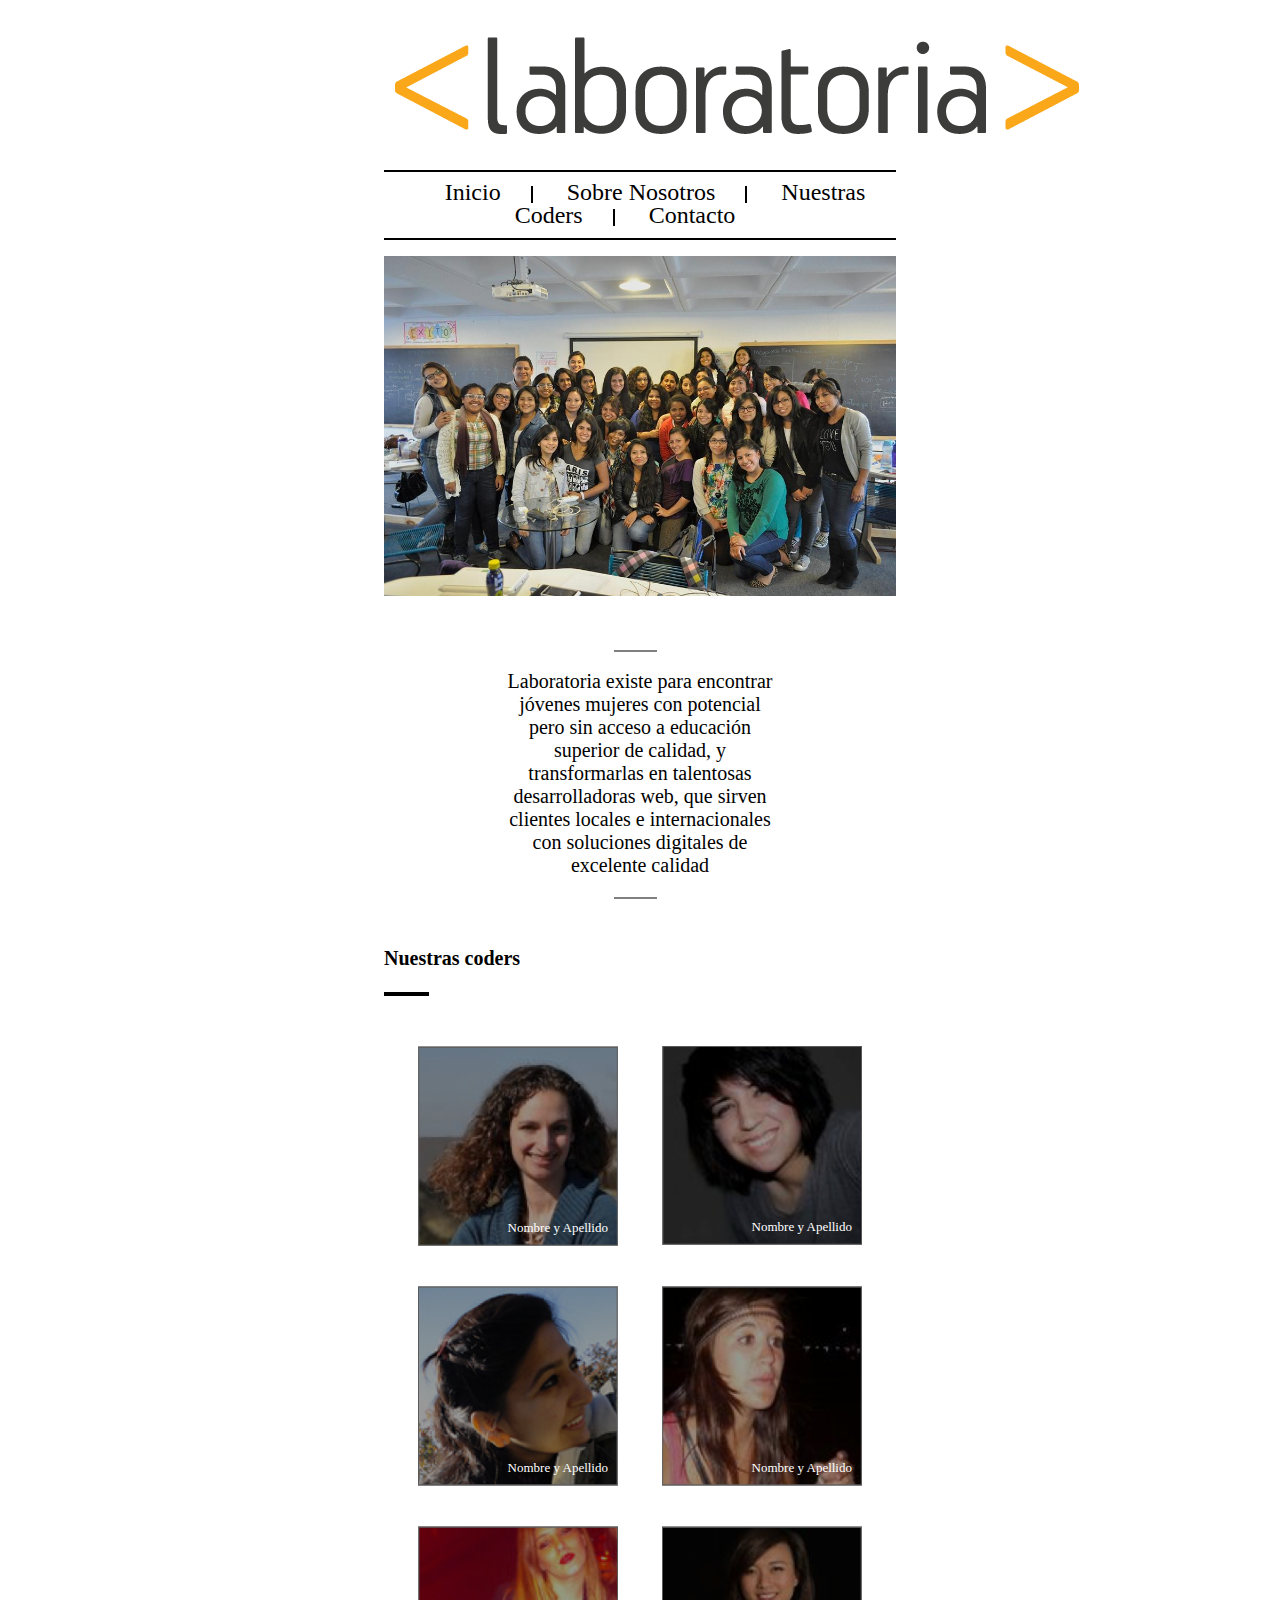
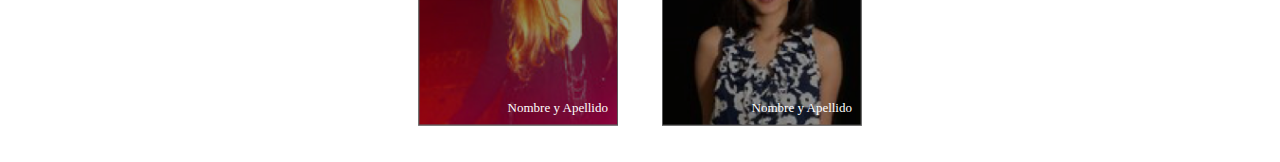
<file: index.html>
<!DOCTYPE html>
<html>
	<head>
        <meta charset="UTF-8">
		<link href="css/main.css" rel="stylesheet" />
	</head>
	<body>
        <header>
            <section>
                <img class="logo" src="img/logo.png"/>
                <nav>
                    <ul class="navigate">
                        <li><a href="#">Inicio</a></li>
                        <li><a href="#">Sobre Nosotros</a></li>
                        <li><a href="#">Nuestras Coders</a></li>
                        <li><a href="#">Contacto</a></li>
                    </ul>
                </nav>
            </section>
        </header>
        <main>
            <section>
                <div>
                    <img class="group" src="img/grupal.jpg">
                </div>
                <div class="paragraph">
                    <p class="about">Laboratoria existe para encontrar jóvenes
                        mujeres con potencial pero sin acceso a
                        educación superior de calidad, y
                        transformarlas en talentosas desarrolladoras
                        web, que sirven clientes locales e
                        internacionales con soluciones digitales de
                        excelente calidad</p>
                </div>
                <div class="coders">
                    <h4 class="title">Nuestras coders</h4>
                    <ul>
                        <li>
                            <a href="coder-detail.html">
                                <img class="profile" src="img/profile-1.png"/>
                                <span> Nombre y Apellido </span>
                            </a>
                        </li>
                        <li>
                            <a href="coder-detail.html">
                                <img class="profile" src="img/profile-2.png"/>
                                <span> Nombre y Apellido </span>
                            </a>
                        </li>
                        <li>
                            <a href="coder-detail.html">
                                <img class="profile" src="img/profile-3.png"/>
                                <span> Nombre y Apellido </span>
                            </a>
                        </li>
                        <li>
                            <a href="coder-detail.html">
                                <img class="profile" src="img/profile-4.png"/>
                                <span> Nombre y Apellido </span>
                            </a>
                        </li>
                        <li>
                            <a href="coder-detail.html">
                                <img class="profile" src="img/profile-5.png"/>
                                <span> Nombre y Apellido </span>
                            </a>
                        </li>
                        <li>
                            <a href="coder-detail.html">
                                <img class="profile" src="img/profile-6.png"/>
                                <span> Nombre y Apellido </span>
                            </a>
                        </li>
                    </ul>
                </div>
            </section>
        </main>
	</body>
</html>
</file>
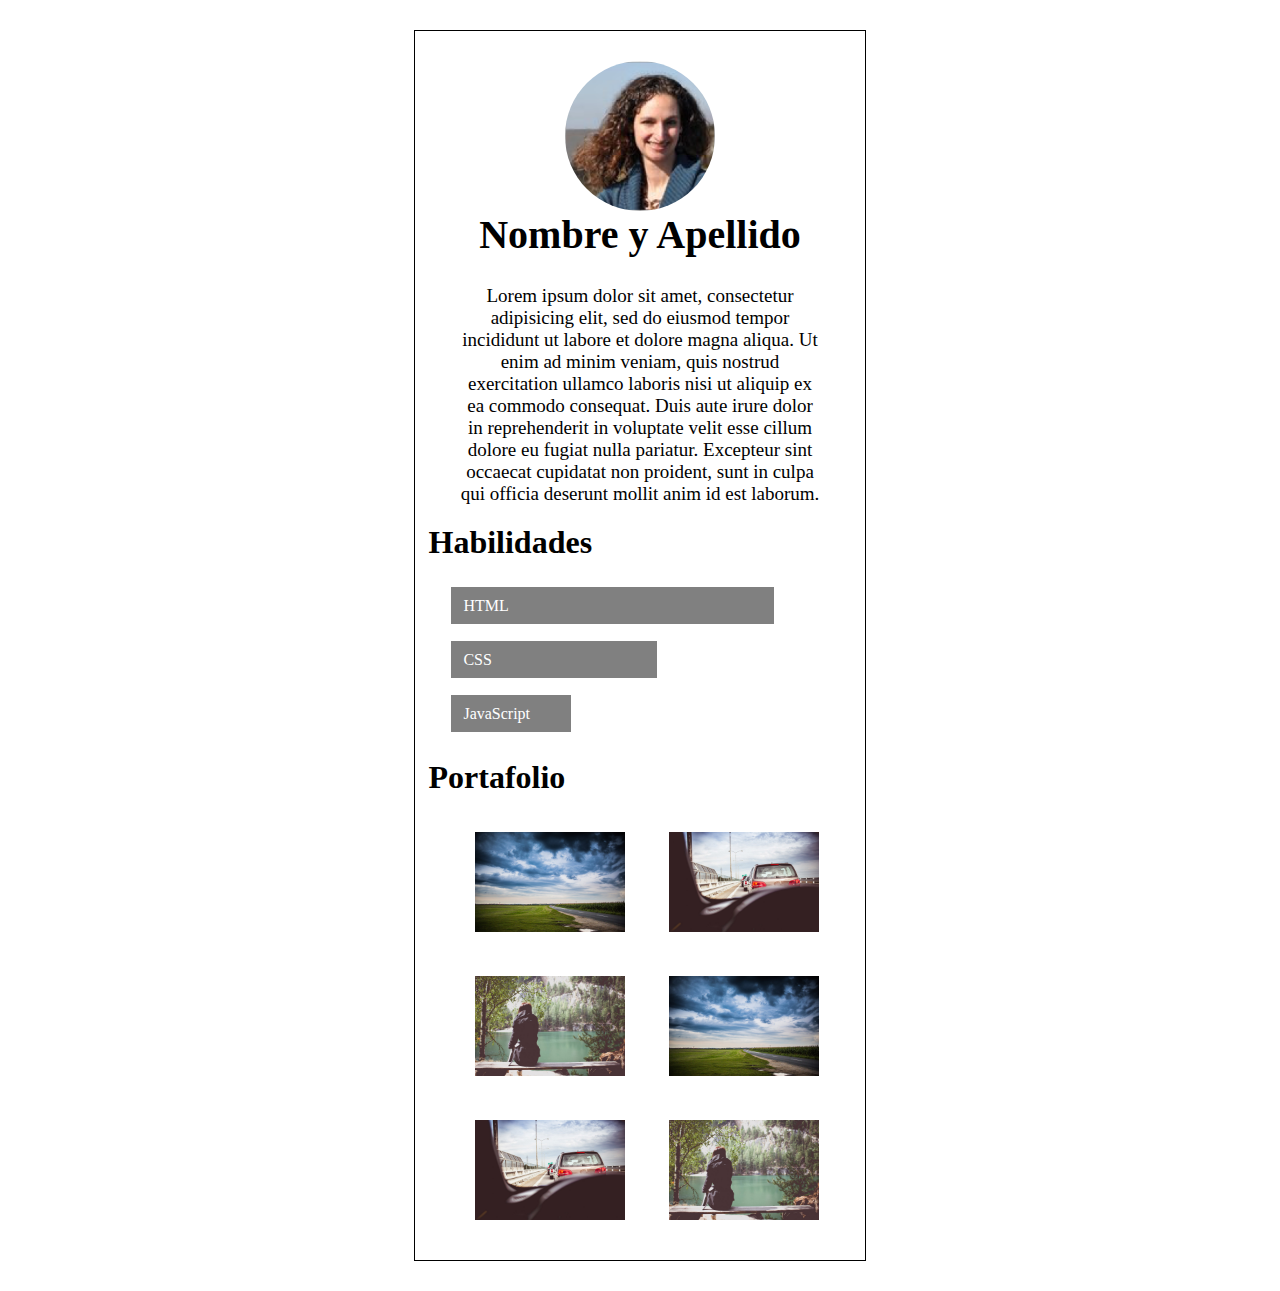
<file: coder-detail.html>
<!DOCTYPE html>
<html>
	<head>
		<meta charset="UTF-8">
		<link href="css/main.css" rel="stylesheet" />
	</head>
	<body>
		<main class="main">
			<header class="head">
				<img src="img/profile-1.png" />
				<h1>Nombre y Apellido</h1>
				<p>Lorem ipsum dolor sit amet, consectetur adipisicing elit, sed do eiusmod
					tempor incididunt ut labore et dolore magna aliqua. Ut enim ad minim
					veniam, quis nostrud exercitation ullamco laboris nisi ut aliquip ex ea
					commodo consequat. Duis aute irure dolor in reprehenderit in voluptate
					velit esse cillum dolore eu fugiat nulla pariatur. Excepteur sint occaecat
					cupidatat non proident, sunt in culpa qui officia deserunt mollit anim id
					est laborum.</p>
			</header>
			<section class="skills">
				<h1>Habilidades</h1>
				<div class="html"><span>HTML</span></div>
				<div class="css"><span>CSS</span></div>
				<div class="js"><span>JavaScript</span></div>
			</section>
			<section class="port">
				<h1>Portafolio</h1>
				<ul>
					<li><img src="img/p5.jpg" /></li>
					<li><img src="img/p6.jpg" /></li>
					<li><img src="img/p8.jpg" /></li>
					<li><img src="img/p5.jpg" /></li>
					<li><img src="img/p6.jpg" /></li>
					<li><img src="img/p8.jpg" /></li>
				</ul>
			</section>
		</main>
	</body>
</html>
</file>
<file: css/main.css>
body{
    font-family: Serif;
    font-size: 16px;
    margin: 0 auto;
    width:40%;
}
header section img{
    display: block;
    margin: 30px auto;
}
header section nav{
    display: block;
    margin: 0 auto;
}
.about{
    font-size: 20px;
    text-align: center;
    width: 55%;
}
.coders span{
    bottom: 0;
    color: white;
    font-size: 13px;
    margin: 0 10px 10px 0;
    position: absolute;
    right:0;
    z-index: 20;
}
.coders h4{
    font-size: 20px;
    padding: 0 0 30px 0;
    position: relative;
}
.coders .title:after{
    border: 2px solid black;
    content: '';
    left:0;
    position: absolute;
    top:85%;
    width: 8%;
}
.coders ul{
    list-style-type: none;
    text-align: center;
    padding: 0;
}
.coders ul li{
    display: inline-block;
    margin: 20px;
    position: relative;
    width: 200px;
}
.coders ul li:after{
    background:rgba(0,0,0,0.4);
    content: '';
    height:100%;
    left:0;
    opacity: 1;
    position: absolute;
    top:0;
    width: 100%;
}
.group{
    width: 100%;
}
.navigate{
    padding: 10px 0 10px 0;
    text-align: center;
    border-bottom: solid black 2px;
    border-top: solid black 2px;
    line-height: 20px;
}
.navigate a{
    color: #000;
    font-size: 24px;
    text-decoration: none;
}

.navigate li{
    border-right: solid black 2px;
    display: inline;
    padding:0 30px 0 30px;
}
.navigate li:last-child{
    border-right:hidden;
}
.paragraph{
    margin: 50px 0;
    position: relative;
}
.paragraph:before,.paragraph:after{
    content: '';
    display: block;
    left: 45%;
    position: absolute;
    width: 8%;
    border: 1px solid gray;
}
.paragraph .about{
    margin:0px auto;
    padding: 20px 0;
}
.profile{
    width: 100%;
    vertical-align: top;
}
/*Coder Detail*/
h1{
    margin: 0 0 0 3%;
}
.head h1{
    font-size: 40px;
    text-align: center;
    margin:0 0 27px 0;
}
.head img{
    border-radius: 50%;
    display: block;
    max-width: 150px;
    margin: 30px auto 0 auto;
}
.head p{
    font-size: 19px;
    text-align: center;
    padding: 0 10% 0 10%;
}
.main{
    border: 1px solid black;
    margin: 30px;
}
.port img{
    max-width: 100%;
}
.port ul{
    list-style-type: none;
}
.port ul li{
    display: inline-block;
    margin: 20px;
    width: 150px;
}
.skills div{
    margin: 8% 0 8% 8%;
}
.skills span{
    background-color: gray;
    color: white;
    padding: 2.5% 0 2.5% 3%;
}
.skills .html span{
    padding-right: 64%;
}
.skills .css span{
    padding-right: 40%;
}
.skills .js span{
    padding-right: 10%;
}
</file>
